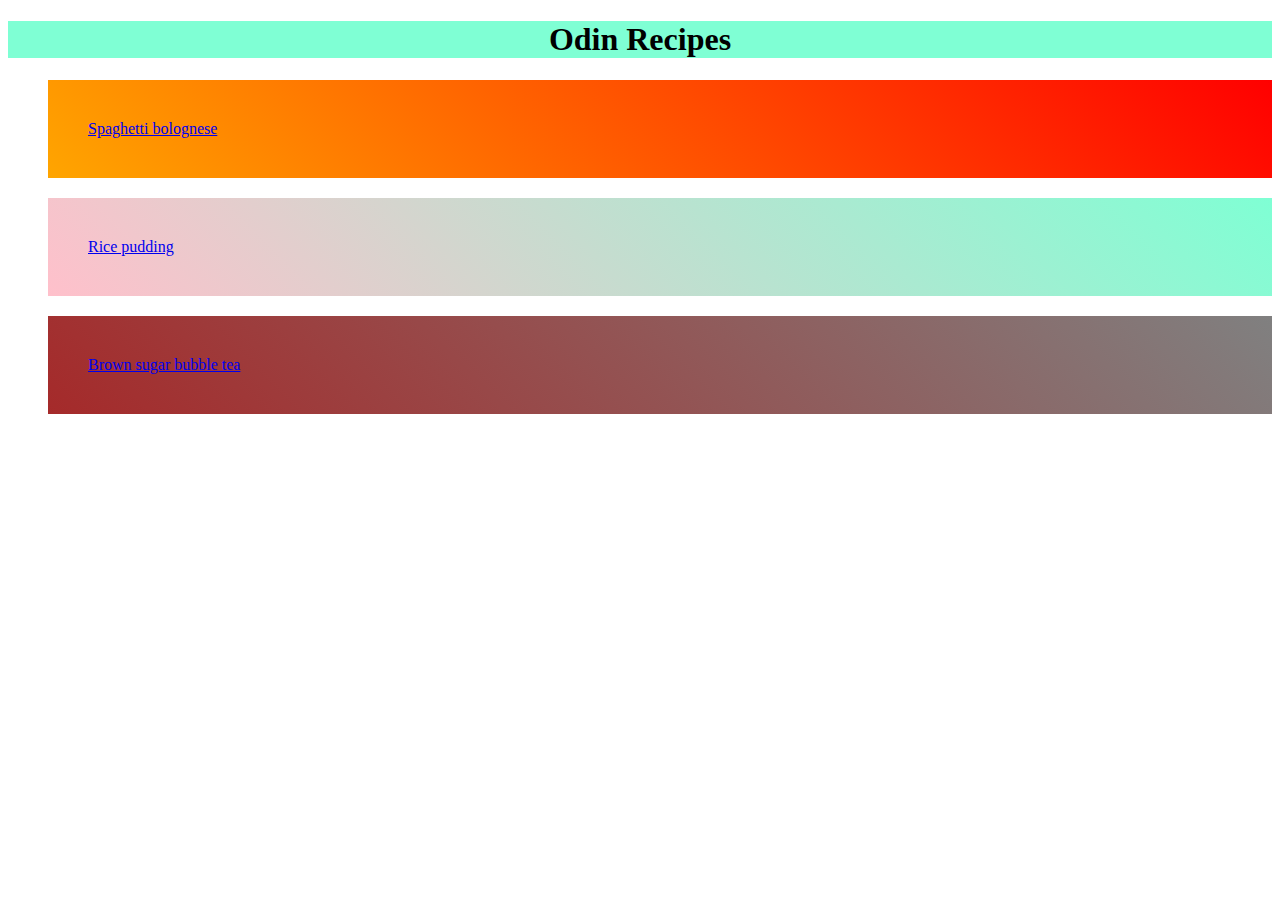
<file: index.html>
<!DOCTYPE html>
<html lang="en">
<head>
    <meta charset="UTF-8">
    <meta name="viewport" content="width=device-width, initial-scale=1.0">
    <title>Recipes</title>
    <link rel="stylesheet" href="style.css">
</head>
<body>
    <h1>Odin Recipes</h1>
    <ul>
        <li class="recipe-one list-of-recipes"><a href="spaghetti-bolognese.html">Spaghetti bolognese</a></li>
        <li class="recipe-two list-of-recipes"><a href="rice-pudding.html">Rice pudding</a></li>
        <li class="recipe-three list-of-recipes"><a href="brown-sugar-bubble-tea.html">Brown sugar bubble tea</a></li>
    </ul>

</body>
</html>
</file>
<file: style.css>
h1,
h2 {
    background-color: aquamarine;
    text-align: center;

}

.list-of-recipes {
    padding: 40px;
    display: block;
    margin: 20px auto;
    display: flex;
    justify-content: flex-start;
    align-items: center;
}

.recipe-one {
    background: linear-gradient(45deg, orange, red);
}

.recipe-two {
    background: linear-gradient(45deg, pink, aquamarine);   
}

.recipe-three {
    background: linear-gradient(45deg, brown, grey);   
}
</file>
